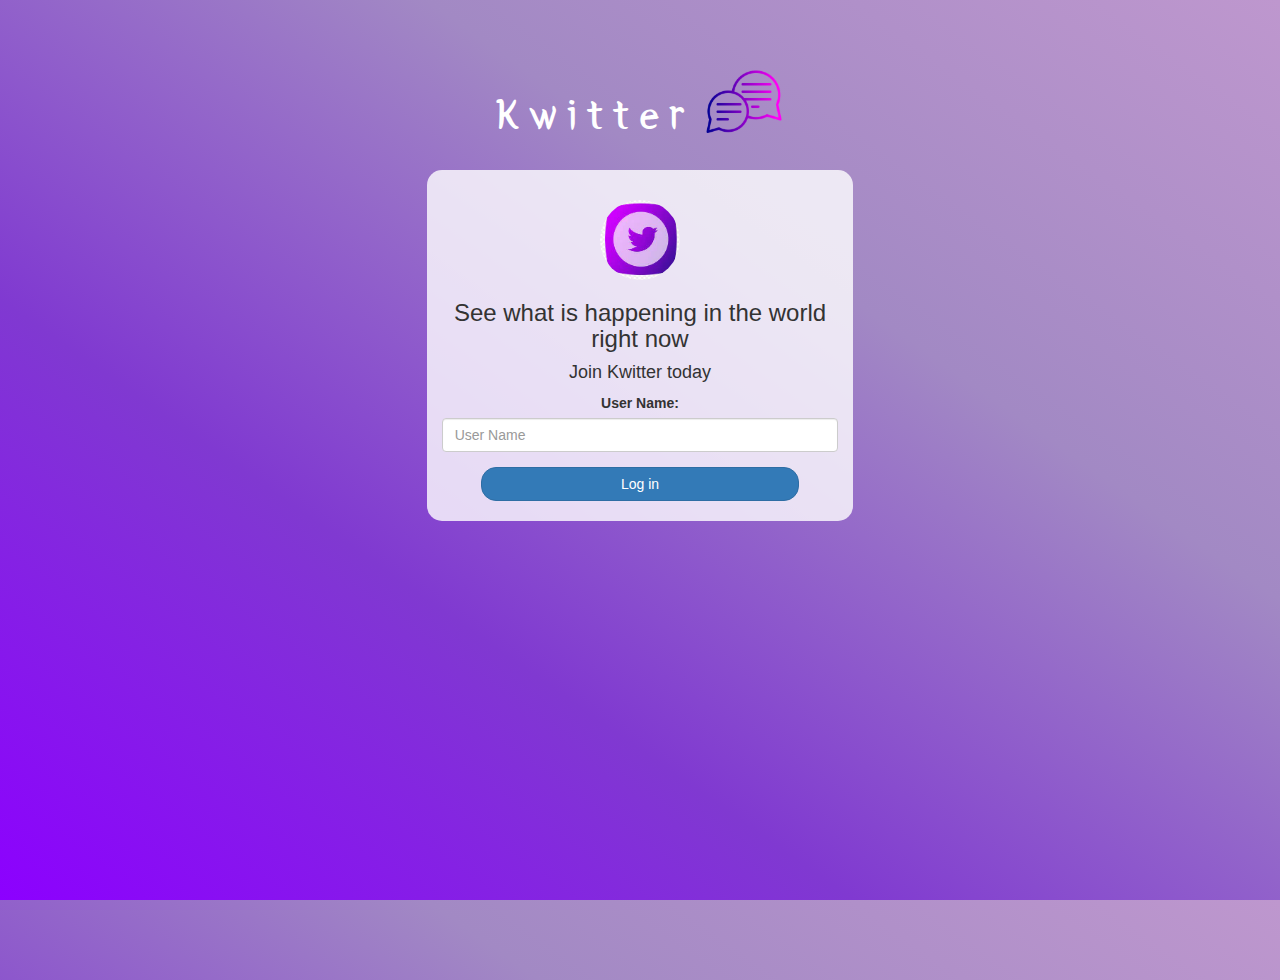
<file: index.html>
<!DOCTYPE html>
<html>
<head>
	<title>Kwitter</title>
<link href="https://fonts.googleapis.com/css?family=Yeon+Sung&display=swap" rel="stylesheet"><meta name="viewport" content="width=device-width, initial-scale=1">

<link rel="stylesheet" href="https://maxcdn.bootstrapcdn.com/bootstrap/3.4.0/css/bootstrap.min.css">
<script src="https://ajax.googleapis.com/ajax/libs/jquery/3.4.1/jquery.min.js"></script>
<script src="https://maxcdn.bootstrapcdn.com/bootstrap/3.4.0/js/bootstrap.min.js"></script>

<link rel="stylesheet" type="text/css" href="style.css">
<script src="kwitter.js"></script>
</head>
<body>
<center>
	<h1 class="header">	
		Kwitter	<sup>
	<img src="m1.png">
	</sup>
</h1>
	<div class="col-lg-4 col-md-6 col-sm-6 col-xs-11 login_div">
	<img src="logo1.jfif" class="logo">
		<h3 >See what is happening in the world right now</h3>
		<h4 >Join Kwitter today</h4>
		<div class="form-group">
		  <label >User Name:</label>
          <input type="text" id="user_name" placeholder="User Name" class="form-control">  
		</div>
		<button id="login_button" class="btn btn-primary" onclick="addUser()">Log in</button>
		<br><br>
	</div>
</center>
</body>
</html>
</file>
<file: style.css>
html, body
{
  height: 100%;
  margin: 0;
}

body
{
background-image: linear-gradient(to right top,  #8c00ff, #8039d1, #a289c4 , #be97ce);
}

.header
{
	color: white;font-family: 'Yeon Sung';font-size: 45px;letter-spacing: 10px;margin-top: 80px;
}
.header img
{
	width: 80px;margin-left: -15px;
}

.login_div
{
	background: rgba(255,255,255,0.8);float: none;border-radius: 15px;
}

.logo
{
	width: 80px;margin-top: 30px;border-radius: 40px;
}

#login_button
{
	width: 80%;border-radius: 15px;
}

.room_name
{
	cursor: pointer;
	font-size: 20px;
}


#logout
{
	font-size: 20px; float: right;
}


#output
{
	padding: 10px; width:80%;background: rgba(255,255,255,0.8);border-radius: 15px;
}

.input_div_room_page
{
	width: 80%;
}

.input_div label
{
	color: white;font-size: 20px;
}


.input_div_message_page
{
	position: fixed;bottom: 0px;width: 100%;background: rgba(255,255,255,0.8);
}
.input_div_message_page label
{
	color: black;
}
.input_div_message_page #msg
{
	width: 80%;
}
.input_div_message_page button
{
	margin-top: 15px;
	width: 50%; 
}
.color_white
{
	color: white
}

.user_tick
{
	width:20px;
}
.message_h4
{
	padding-left:5px;color:grey;
}
</file>
